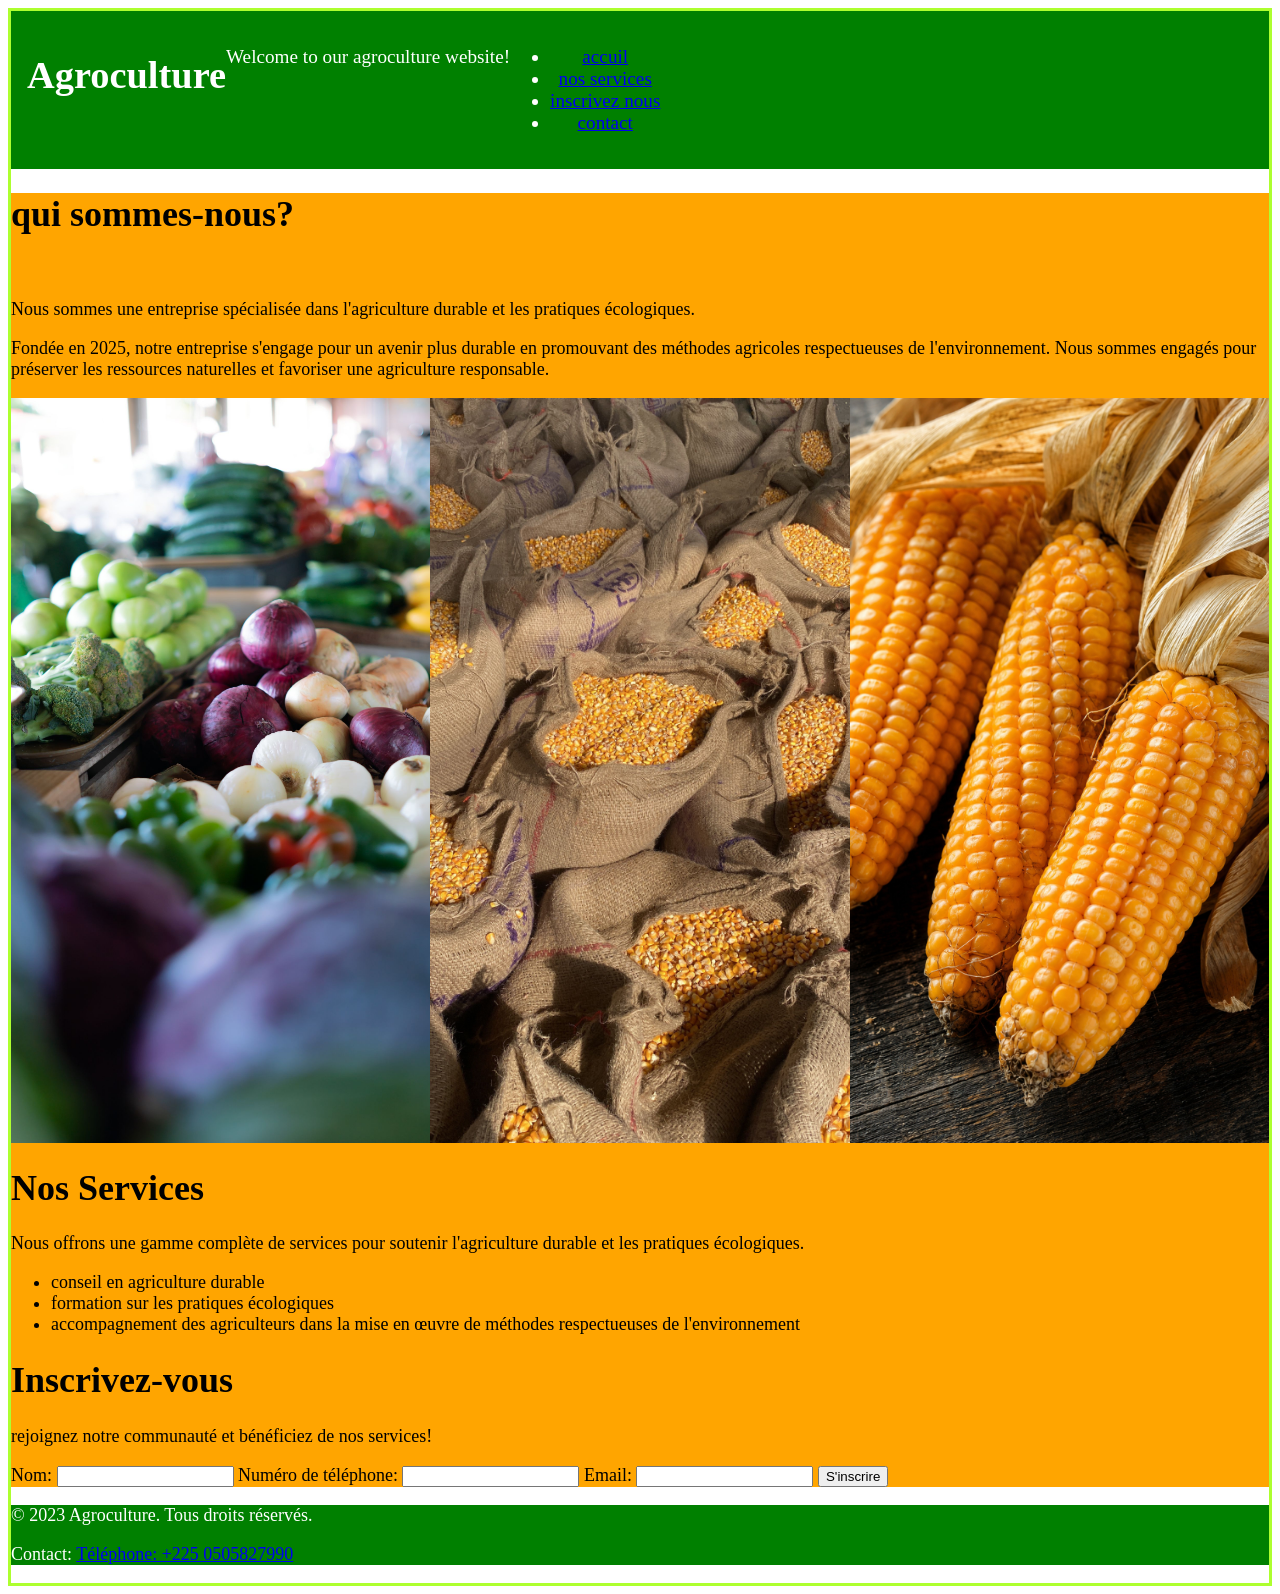
<file: index.html>
<!DOCTYPE html>
<html lang="en">

<head>
    <meta charset="UTF-8">
    <meta name="viewport" content="width=device-width, initial-scale=1.0">
    <title>agroculture</title>
    <link rel="stylesheet" href="style.css">
</head>

<body>
    <div>
        <header class="header">
            <h1>Agroculture</h1>
            <p>Welcome to our agroculture website!</p>
            <nav>
                <ul>
                    <li><a href="#accuil">accuil</a></li>
                    <li><a href="#nos services">nos services</a></li>
                    <li><a href="#inscrivez nous">inscrivez nous</a></li>
                    <li><a href="http://wa.me/2250505827990">contact</a></li>
                </ul>
            </nav>
        </header>
    </div>
    <div class="content">
        <main class="main">
            <h1>qui sommes-nous?</h1> <br>
            <p>Nous sommes une entreprise spécialisée dans l'agriculture durable et les pratiques écologiques.</p>

            <p> Fondée en 2025, notre entreprise s'engage pour un avenir plus durable en promouvant des méthodes
                agricoles respectueuses de l'environnement. Nous sommes engagés pour préserver les ressources naturelles
                et favoriser une agriculture responsable.</p>
            <div class="carousel-window">
                <div class="carousel-container">
                <img src="images/pexels-andrettibrown-3714083.jpg" alt="image1" width="500px"
                >
                <img src="images/pexels-dptc-india-2149353459-32506154.jpg" alt="image2" width="500px"
                >
                <img src="images/pexels-edwin-leonardo-munoz-martinez-2161563916-37574372.jpg" alt="image3"
                    width="500px" >
                    <img src="images/pexels-jbarbozameca-37624651.jpg" alt="image4" Width="500px">
                    <img src="images/steven-weeks-DUPFowqI6oI-unsplash.jpg" alt="image5" width="500px">
            </div>
        </div>
    <div class="services">
        <h1> Nos Services</h1>
        <p> Nous offrons une gamme complète de services pour soutenir l'agriculture durable et les pratiques
            écologiques.</p>
        <ul>
            <li> conseil en agriculture durable</li>
            <li> formation sur les pratiques écologiques</li>
            <li> accompagnement des agriculteurs dans la mise en œuvre de méthodes respectueuses de l'environnement</li>
        </ul>
    </div>
    <div class="inscription">
        <h1> Inscrivez-vous</h1>
        <p> rejoignez notre communauté et bénéficiez de nos services!</p>
        <form action="subscribe" method="post">
            <label for="name">Nom:</label>
            <input type="text" id="name" name="name" required>
            <label for="numero">Numéro de téléphone:</label>
            <input type="tel" id="numero" name="numero" required>
            <label for="email">Email:</label>
            <input type="email" id="email" name="email" required>
            <button type="submit">S'inscrire</button>
        </form>
    </div>
    </main>
    <footer class="footer">
        <p>&copy; 2023 Agroculture. Tous droits réservés.</p>
        <p> Contact: <a href="http://wa.me/2250505827990">Téléphone: +225 0505827990</a> </p>
    </footer>
    </div>

</body>

</html>
</file>
<file: style.css>
.header {
     display: flex;
    color:white;
    background-color: green ;
    padding: 1rem;
    text-align: center;
    border: bottom 2px solid orangered;
    font-size: 1.2rem;
}

.main{
     color: black;
background-color: orange;
padding: 0%;
}

.footer{
     color:white;
    background-color: green;
}
body{
     border: solid greenyellow;
font-size: 18px;
}
/* Le parent principal qui cache ce qui dépasse de l'écran */
.carousel-window {
  width: 100%; /* Ou la largeur de votre choix */
  height: 100%;
  overflow: hidden; 
}

/* Le conteneur Flex qui contient les 3 images alignées */
.carousel-container {
  display: flex;
  width: 100%; /* 3 images x 100% = 300% de largeur totale */
  height: 100%;
  
  /* On applique l'animation nommée "defilement" */
  /* 9s = 3 secondes par image (transition comprise) */
  animation: defilement 9s infinite ease-in-out;
}

/* Les images à l'intérieur */
.carousel-container img {
  width: 33.333%; /* Chaque image prend 1/3 du conteneur de 300% (donc 100% de la fenêtre) */
  height: auto;
  object-fit: cover;
}

/* Les étapes de l'animation pour les 3 images */
@keyframes defilement {
  /* Image 1 active */
  0%, 25% { transform: translateX(0); }
  
  /* Transition vers Image 2 */
  33%, 58% { transform: translateX(-33.333%); }
  
  /* Transition vers Image 3 */
  66%, 91% { transform: translateX(-66.666%); }
  
  /* Retour fluide à l'Image 1 */
  100% { transform: translateX(0); }
}
#submit{
  background-color:yellow;
  color:Black;
  border:solid 1px black;
  padding:10px;
}
</file>
